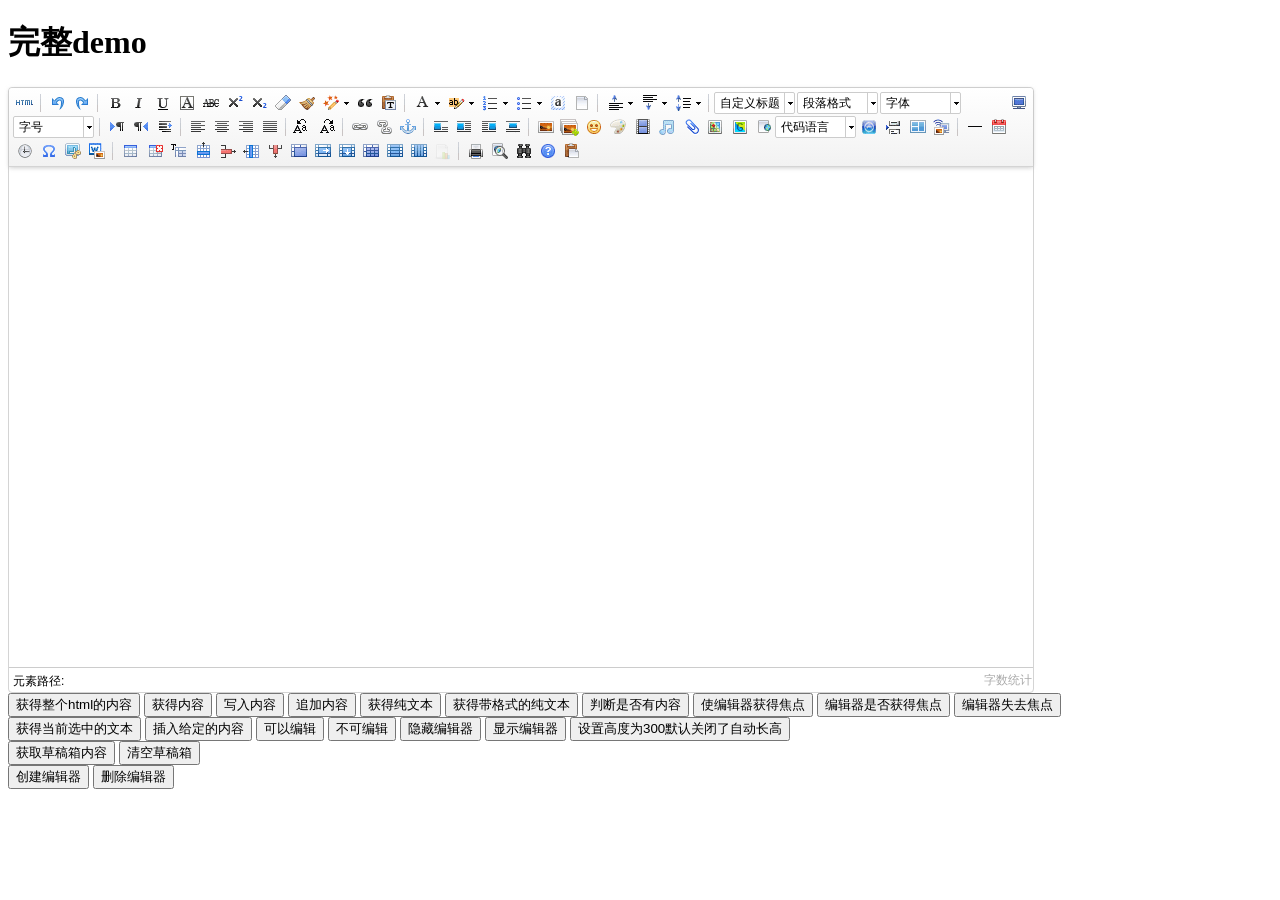
<file: static/lib/ueditor/1.4.3/index.html>
<!DOCTYPE HTML PUBLIC "-//W3C//DTD HTML 4.01 Transitional//EN"
        "http://www.w3.org/TR/html4/loose.dtd">
<html>
<head>
    <title>完整demo</title>
    <meta http-equiv="Content-Type" content="text/html;charset=utf-8"/>
    <script type="text/javascript" charset="utf-8" src="ueditor.config.js"></script>
    <script type="text/javascript" charset="utf-8" src="ueditor.all.min.js"> </script>
    <!--建议手动加在语言，避免在ie下有时因为加载语言失败导致编辑器加载失败-->
    <!--这里加载的语言文件会覆盖你在配置项目里添加的语言类型，比如你在配置项目里配置的是英文，这里加载的中文，那最后就是中文-->
    <script type="text/javascript" charset="utf-8" src="lang/zh-cn/zh-cn.js"></script>

    <style type="text/css">
        div{
            width:100%;
        }
    </style>
</head>
<body>
<div>
    <h1>完整demo</h1>
    <script id="editor" type="text/plain" style="width:1024px;height:500px;"></script>
</div>
<div id="btns">
    <div>
        <button onclick="getAllHtml()">获得整个html的内容</button>
        <button onclick="getContent()">获得内容</button>
        <button onclick="setContent()">写入内容</button>
        <button onclick="setContent(true)">追加内容</button>
        <button onclick="getContentTxt()">获得纯文本</button>
        <button onclick="getPlainTxt()">获得带格式的纯文本</button>
        <button onclick="hasContent()">判断是否有内容</button>
        <button onclick="setFocus()">使编辑器获得焦点</button>
        <button onmousedown="isFocus(event)">编辑器是否获得焦点</button>
        <button onmousedown="setblur(event)" >编辑器失去焦点</button>

    </div>
    <div>
        <button onclick="getText()">获得当前选中的文本</button>
        <button onclick="insertHtml()">插入给定的内容</button>
        <button id="enable" onclick="setEnabled()">可以编辑</button>
        <button onclick="setDisabled()">不可编辑</button>
        <button onclick=" UE.getEditor('editor').setHide()">隐藏编辑器</button>
        <button onclick=" UE.getEditor('editor').setShow()">显示编辑器</button>
        <button onclick=" UE.getEditor('editor').setHeight(300)">设置高度为300默认关闭了自动长高</button>
    </div>

    <div>
        <button onclick="getLocalData()" >获取草稿箱内容</button>
        <button onclick="clearLocalData()" >清空草稿箱</button>
    </div>

</div>
<div>
    <button onclick="createEditor()">
    创建编辑器</button>
    <button onclick="deleteEditor()">
    删除编辑器</button>
</div>

<script type="text/javascript">

    //实例化编辑器
    //建议使用工厂方法getEditor创建和引用编辑器实例，如果在某个闭包下引用该编辑器，直接调用UE.getEditor('editor')就能拿到相关的实例
    var ue = UE.getEditor('editor');


    function isFocus(e){
        alert(UE.getEditor('editor').isFocus());
        UE.dom.domUtils.preventDefault(e)
    }
    function setblur(e){
        UE.getEditor('editor').blur();
        UE.dom.domUtils.preventDefault(e)
    }
    function insertHtml() {
        var value = prompt('插入html代码', '');
        UE.getEditor('editor').execCommand('insertHtml', value)
    }
    function createEditor() {
        enableBtn();
        UE.getEditor('editor');
    }
    function getAllHtml() {
        alert(UE.getEditor('editor').getAllHtml())
    }
    function getContent() {
        var arr = [];
        arr.push("使用editor.getContent()方法可以获得编辑器的内容");
        arr.push("内容为：");
        arr.push(UE.getEditor('editor').getContent());
        alert(arr.join("\n"));
    }
    function getPlainTxt() {
        var arr = [];
        arr.push("使用editor.getPlainTxt()方法可以获得编辑器的带格式的纯文本内容");
        arr.push("内容为：");
        arr.push(UE.getEditor('editor').getPlainTxt());
        alert(arr.join('\n'))
    }
    function setContent(isAppendTo) {
        var arr = [];
        arr.push("使用editor.setContent('欢迎使用ueditor')方法可以设置编辑器的内容");
        UE.getEditor('editor').setContent('欢迎使用ueditor', isAppendTo);
        alert(arr.join("\n"));
    }
    function setDisabled() {
        UE.getEditor('editor').setDisabled('fullscreen');
        disableBtn("enable");
    }

    function setEnabled() {
        UE.getEditor('editor').setEnabled();
        enableBtn();
    }

    function getText() {
        //当你点击按钮时编辑区域已经失去了焦点，如果直接用getText将不会得到内容，所以要在选回来，然后取得内容
        var range = UE.getEditor('editor').selection.getRange();
        range.select();
        var txt = UE.getEditor('editor').selection.getText();
        alert(txt)
    }

    function getContentTxt() {
        var arr = [];
        arr.push("使用editor.getContentTxt()方法可以获得编辑器的纯文本内容");
        arr.push("编辑器的纯文本内容为：");
        arr.push(UE.getEditor('editor').getContentTxt());
        alert(arr.join("\n"));
    }
    function hasContent() {
        var arr = [];
        arr.push("使用editor.hasContents()方法判断编辑器里是否有内容");
        arr.push("判断结果为：");
        arr.push(UE.getEditor('editor').hasContents());
        alert(arr.join("\n"));
    }
    function setFocus() {
        UE.getEditor('editor').focus();
    }
    function deleteEditor() {
        disableBtn();
        UE.getEditor('editor').destroy();
    }
    function disableBtn(str) {
        var div = document.getElementById('btns');
        var btns = UE.dom.domUtils.getElementsByTagName(div, "button");
        for (var i = 0, btn; btn = btns[i++];) {
            if (btn.id == str) {
                UE.dom.domUtils.removeAttributes(btn, ["disabled"]);
            } else {
                btn.setAttribute("disabled", "true");
            }
        }
    }
    function enableBtn() {
        var div = document.getElementById('btns');
        var btns = UE.dom.domUtils.getElementsByTagName(div, "button");
        for (var i = 0, btn; btn = btns[i++];) {
            UE.dom.domUtils.removeAttributes(btn, ["disabled"]);
        }
    }

    function getLocalData () {
        alert(UE.getEditor('editor').execCommand( "getlocaldata" ));
    }

    function clearLocalData () {
        UE.getEditor('editor').execCommand( "clearlocaldata" );
        alert("已清空草稿箱")
    }
</script>
</body>
</html>
</file>
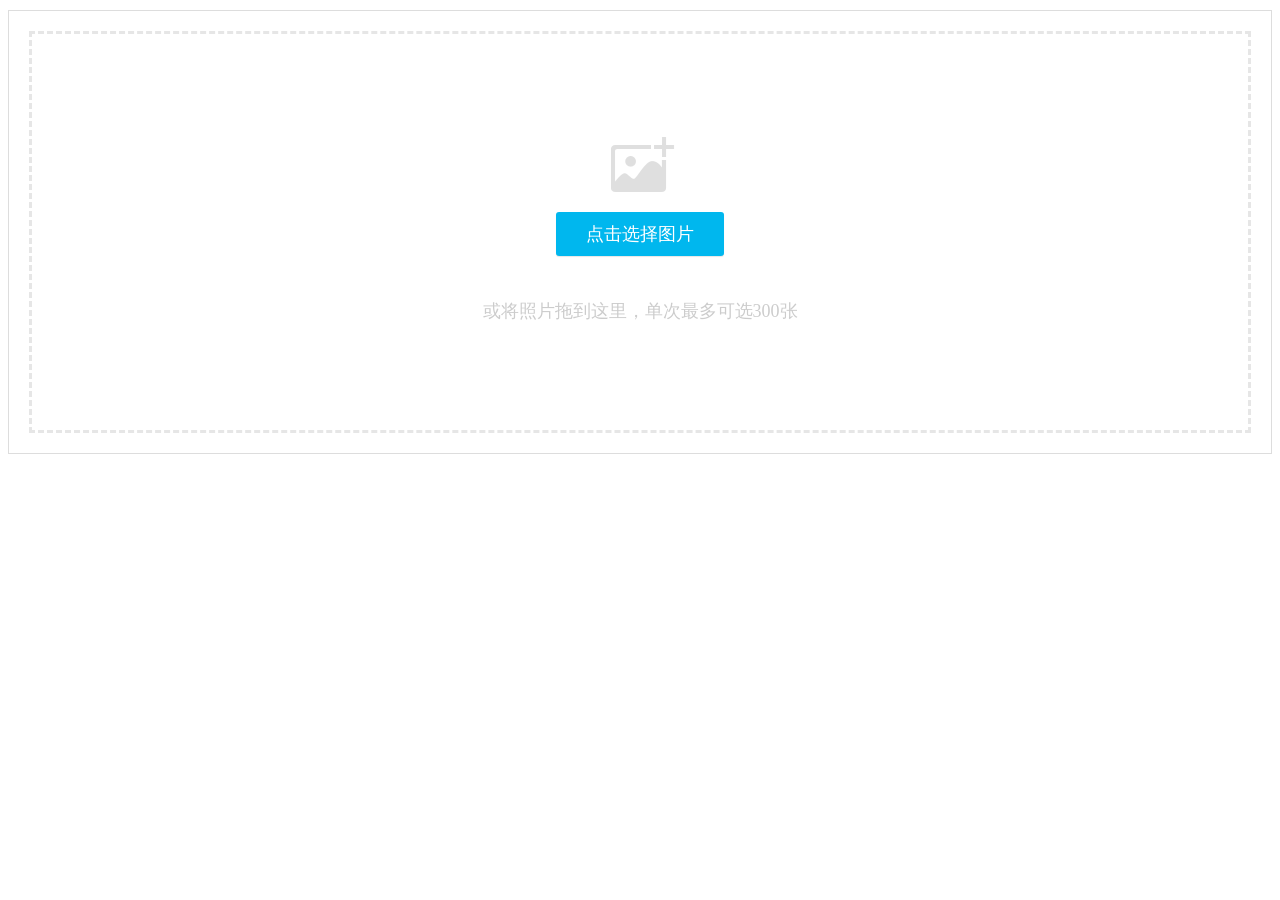
<file: static/lib/webuploader/0.1.5/image-upload/index.html>
<!DOCTYPE HTML>
<html>
<head>
<meta charset="utf-8">
<title>WebUploader演示</title>
<link rel="stylesheet" type="text/css" href="../webuploader.css" />
</head>
<body>
<div class="uploader-list-container">
	<div class="queueList">
		<div id="dndArea" class="placeholder">
			<div id="filePicker-2"></div>
			<p>或将照片拖到这里，单次最多可选300张</p>
		</div>
	</div>
	<div class="statusBar" style="display:none;">
		<div class="progress"> <span class="text">0%</span> <span class="percentage"></span> </div>
		<div class="info"></div>
		<div class="btns">
			<div id="filePicker2"></div>
			<div class="uploadBtn">开始上传</div>
		</div>
	</div>
</div>
<script type="text/javascript" src="../../../jquery/1.9.1/jquery.min.js"></script> 
<script type="text/javascript" src="../webuploader.min.js"></script> 
<script type="text/javascript" src="upload.js"></script>
</body>
</html>
</file>
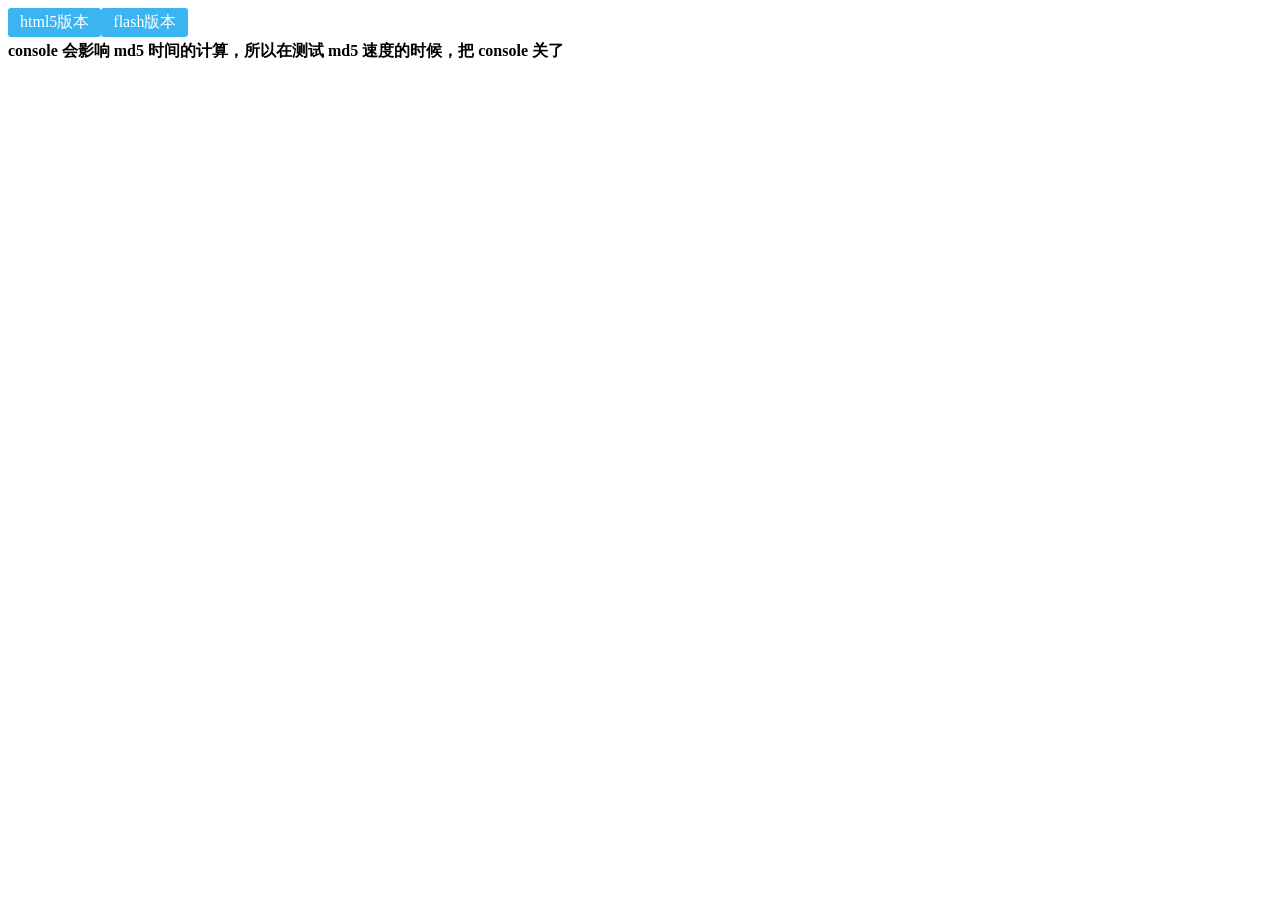
<file: static/lib/webuploader/0.1.5/md5-demo/index.html>
<!DOCTYPE HTML>
<html>
<head>
<meta charset="utf-8">
<title>WebUploader演示 - 带裁剪功能</title>
<link rel="stylesheet" type="text/css" href="../webuploader.css" />
</head>
<body>
<div id="wrapper">
	<div class="uploader-container">
		<div id="filePicker">html5版本</div>
		<div id="filePicker2">flash版本</div>
	</div>
	<div id="log"> <strong>console 会影响 md5 时间的计算，所以在测试 md5 速度的时候，把 console 关了</strong> </div>
</div>
<script type="text/javascript" src="../../../jquery/1.9.1/jquery.min.js"></script> 
<script type="text/javascript" src="../webuploader.min.js"></script> 
<script type="text/javascript" src="script.js"></script>
</body>
</html>
</file>
<file: static/lib/webuploader/0.1.5/webuploader.css>
.webuploader-container{position: relative; display:inline-block; vertical-align:top}
.webuploader-element-invisible{position: absolute !important;clip: rect(1px 1px 1px 1px);/* IE6, IE7*/clip: rect(1px,1px,1px,1px)}
.webuploader-pick{position: relative;display: inline-block;cursor: pointer;background:#3bb4f2;padding:4px 12px;color: #fff;text-align: center;border-radius: 3px;overflow: hidden}
.webuploader-pick-hover{background: #00a2d4}
.webuploader-pick-disable{opacity: 0.6;pointer-events:none}
.uploader-list{width: 100%;overflow: hidden}
.btn-uploadstar{vertical-align:top}
.file-item{float: left;position: relative;margin: 0 20px 20px 0;padding: 4px}
.file-item .error{position: absolute;top: 4px;left: 4px;right: 4px;background: red;color: white;text-align: center;height: 20px;font-size: 14px;line-height: 23px}
.file-item .info{position: absolute;left: 4px;bottom: 4px;right: 4px;height: 20px;line-height: 20px;text-indent: 5px;background: rgba(0, 0, 0, 0.6);color: white;overflow: hidden;white-space: nowrap;text-overflow : ellipsis;font-size: 12px;z-index: 10}
.upload-state-done:after{content:"\f00c";font-family: FontAwesome;font-style: normal;font-weight: normal;line-height: 1;-webkit-font-smoothing: antialiased;-moz-osx-font-smoothing: grayscale;font-size: 32px;position: absolute;bottom: 0;right: 4px;color: #4cae4c;z-index: 99}
.cropper-container{position: relative; overflow: hidden; -webkit-user-select: none; -moz-user-select: none; -ms-user-select: none; user-select: none; background-color: #fff; -webkit-tap-highlight-color: transparent; -webkit-touch-callout: none;}
.cropper-container .cropper-modal{position: absolute; top: 0; right: 0; bottom: 0; left: 0; background: #000; filter: alpha(opacity=50); opacity: .5;}
.cropper-container .cropper-dragger{position: absolute; top: 10%; left: 10%; width: 80%; height: 80%;}
.cropper-container .cropper-preview{display: block; width: 100%; height: 100%; -webkit-box-sizing: border-box; -moz-box-sizing: border-box; box-sizing: border-box; overflow: hidden; border-color: #69f; border-color: rgba(51, 102, 255, .75); border-style: solid; border-width: 1px;}
.cropper-container .cropper-dashed{position: absolute; display: block; filter: alpha(opacity=50); border: 0 dashed #fff; opacity: .5;}
.cropper-container .dashed-h{top: 33.3%; left: 0; width: 100%; height: 33.3%; border-top-width: 1px; border-bottom-width: 1px;}
.cropper-container .dashed-v{top: 0; left: 33.3%; width: 33.3%; height: 100%; border-right-width: 1px; border-left-width: 1px;}
.cropper-container .cropper-face,
.cropper-container .cropper-line,
.cropper-container .cropper-point{position: absolute; display: block; width: 100%; height: 100%; filter: alpha(opacity=10); opacity: .1;}
.cropper-container .cropper-face{top: 0; left: 0; cursor: move; background-color: #fff;}
.cropper-container .cropper-line{background-color: #69f;}
.cropper-container .line-e{top: 0; right: -2px; width: 5px; cursor: e-resize;}
.cropper-container .line-n{top: -2px; left: 0; height: 5px; cursor: n-resize;}
.cropper-container .line-w{top: 0; left: -2px; width: 5px; cursor: w-resize;}
.cropper-container .line-s{bottom: -2px; left: 0; height: 5px; cursor: s-resize;}
.cropper-container .cropper-point{width: 5px; height: 5px; background-color: #69f; filter: alpha(opacity=75); opacity: .75;}
.cropper-container .point-e{top: 49%; right: -2px; cursor: e-resize;}
.cropper-container .point-n{top: -2px; left: 49%; cursor: n-resize;}
.cropper-container .point-w{top: 49%; left: -2px; cursor: w-resize;}
.cropper-container .point-s{bottom: -2px; left: 49%; cursor: s-resize;}
.cropper-container .point-ne{top: -2px; right: -2px; cursor: ne-resize;}
.cropper-container .point-nw{top: -2px; left: -2px; cursor: nw-resize;}
.cropper-container .point-sw{bottom: -2px; left: -2px; cursor: sw-resize;}
.cropper-container .point-se{right: -2px; bottom: -2px; width: 20px; height: 20px; cursor: se-resize; filter: alpha(opacity=100); opacity: 1;}
.cropper-container .point-se:before{position: absolute; right: -50%; bottom: -50%; display: block; width: 200%; height: 200%; content: " "; background-color: #69f; filter: alpha(opacity=0); opacity: 0;}
@media (min-width: 768px){.cropper-container .point-se{width: 15px; height: 15px;}}
@media (min-width: 992px){.cropper-container .point-se{width: 10px; height: 10px;}}
@media (min-width: 1200px){.cropper-container .point-se{width: 5px; height: 5px; filter: alpha(opacity=75); opacity: .75;}}
.cropper-hidden{display: none !important;}
.img-preview{width: 160px; height: 90px; margin-top: 1em; border: 1px solid #ccc;}


.uploader-list-container{color: #838383; font-size: 12px; margin-top: 10px; background-color: #FFF; border:solid 1px #ddd}
.uploader-list-container .queueList{margin: 20px;}
.element-invisible{position: absolute !important; clip: rect(1px 1px 1px 1px); /* IE6, IE7 */ clip: rect(1px,1px,1px,1px);}
.uploader-list-container .placeholder{border: 3px dashed #e6e6e6; min-height: 238px; padding-top: 158px; text-align: center; background: url(images/image.png) center 93px no-repeat; color: #cccccc; font-size: 18px; position: relative;}
.uploader-list-container .placeholder .webuploader-pick{font-size: 18px; background: #00b7ee; border-radius: 3px; line-height: 44px; padding: 0 30px; color: #fff; display: inline-block; margin: 20px auto; cursor: pointer; box-shadow: 0 1px 1px rgba(0, 0, 0, 0.1);}
.uploader-list-container .placeholder .webuploader-pick-hover{background: #00a2d4;}
.uploader-list-container .placeholder .flashTip{color: #666666; font-size: 12px; position: absolute; width: 100%; text-align: center; bottom: 20px;}
.uploader-list-container .placeholder .flashTip a{color: #0785d1; text-decoration: none;}
.uploader-list-container .placeholder .flashTip a:hover{text-decoration: underline;}
.uploader-list-container .placeholder.webuploader-dnd-over{border-color: #999999;}
.uploader-list-container .placeholder.webuploader-dnd-over.webuploader-dnd-denied{border-color: red;}
.uploader-list-container .filelist{list-style: none; margin: 0; padding: 0;}
.uploader-list-container .filelist:after{content: ''; display: block; width: 0; height: 0; overflow: hidden; clear: both;}
.uploader-list-container .filelist li{width: 110px; height: 110px; background: url(images/bg.png) no-repeat; text-align: center; margin: 0 8px 20px 0; position: relative; display: inline; float: left; overflow: hidden; font-size: 12px;}
.uploader-list-container .filelist li p.log{position: relative; top: -45px;}
.uploader-list-container .filelist li p.title{position: absolute; top: 0; left: 0; width: 100%; overflow: hidden; white-space: nowrap; text-overflow : ellipsis; top: 5px; text-indent: 5px; text-align: left;}
.uploader-list-container .filelist li p.progress{position: absolute; width: 100%; bottom: 0; left: 0; height: 8px; overflow: hidden; z-index: 50;}
.uploader-list-container .filelist li p.progress span{display: none; overflow: hidden; width: 0; height: 100%; background: #1483d8 url(images/progress.png) repeat-x; -webit-transition: width 200ms linear; -moz-transition: width 200ms linear; -o-transition: width 200ms linear; -ms-transition: width 200ms linear; transition: width 200ms linear; -webkit-animation: progressmove 2s linear infinite; -moz-animation: progressmove 2s linear infinite; -o-animation: progressmove 2s linear infinite; -ms-animation: progressmove 2s linear infinite; animation: progressmove 2s linear infinite; -webkit-transform: translateZ(0);}
@-webkit-keyframes progressmove{0%{background-position: 0 0;} 100%{background-position: 17px 0;}}
@-moz-keyframes progressmove{0%{background-position: 0 0;} 100%{background-position: 17px 0;}}
@keyframes progressmove{0%{background-position: 0 0;} 100%{background-position: 17px 0;}}
.uploader-list-container .filelist li p.imgWrap{position: relative; z-index: 2; line-height: 110px; vertical-align: middle; overflow: hidden; width: 110px; height: 110px; -webkit-transform-origin: 50% 50%; -moz-transform-origin: 50% 50%; -o-transform-origin: 50% 50%; -ms-transform-origin: 50% 50%; transform-origin: 50% 50%; -webit-transition: 200ms ease-out; -moz-transition: 200ms ease-out; -o-transition: 200ms ease-out; -ms-transition: 200ms ease-out; transition: 200ms ease-out;}
.uploader-list-container .filelist li img{width: 100%;}
.uploader-list-container .filelist li p.error{background: #f43838; color: #fff; position: absolute; bottom: 0; left: 0; height: 28px; line-height: 28px; width: 100%; z-index: 100;}
.uploader-list-container .filelist li .success{display: block; position: absolute; left: 0; bottom: 0; height: 40px; width: 100%; z-index: 200; background: url(images/success.png) no-repeat right bottom;}
.uploader-list-container .filelist div.file-panel{position: absolute; height: 0; filter: progid:DXImageTransform.Microsoft.gradient(GradientType=0,startColorstr='#80000000', endColorstr='#80000000')\0; background: rgba( 0, 0, 0, 0.5 ); width: 100%; top: 0; left: 0; overflow: hidden; z-index: 300;}
.uploader-list-container .filelist div.file-panel span{width: 24px; height: 24px; display: inline; float: right; text-indent: -9999px; overflow: hidden; background: url(images/icons.png) no-repeat; margin: 5px 1px 1px; cursor: pointer;}
.uploader-list-container .filelist div.file-panel span.rotateLeft{background-position: 0 -24px;}
.uploader-list-container .filelist div.file-panel span.rotateLeft:hover{background-position: 0 0;}
.uploader-list-container .filelist div.file-panel span.rotateRight{background-position: -24px -24px;}
.uploader-list-container .filelist div.file-panel span.rotateRight:hover{background-position: -24px 0;}
.uploader-list-container .filelist div.file-panel span.cancel{background-position: -48px -24px;}
.uploader-list-container .filelist div.file-panel span.cancel:hover{background-position: -48px 0;}
.uploader-list-container .statusBar{height: 63px; border-top: 1px solid #dadada; padding: 0 20px; line-height: 63px; vertical-align: middle; position: relative;}
.uploader-list-container .statusBar .progress{border: 1px solid #1483d8; width: 198px; background: #fff; height: 18px; position: relative; display: inline-block; text-align: center; line-height: 20px; color: #6dbfff; position: relative; margin-right: 10px;}
.uploader-list-container .statusBar .progress span.percentage{width: 0; height: 100%; left: 0; top: 0; background: #1483d8; position: absolute;}
.uploader-list-container .statusBar .progress span.text{position: relative; z-index: 10;}
.uploader-list-container .statusBar .info{display: inline-block; font-size: 14px; color: #666666;}
.uploader-list-container .statusBar .btns{position: absolute; top: 10px; right: 20px; line-height: 40px;}
#filePicker{display: inline-block; float: left;}
.uploader-list-container .statusBar .btns .webuploader-pick,
.uploader-list-container .statusBar .btns .uploadBtn,
.uploader-list-container .statusBar .btns .uploadBtn.state-uploading,
.uploader-list-container .statusBar .btns .uploadBtn.state-paused{background: #ffffff; border: 1px solid #cfcfcf; color: #565656; padding: 0 18px; display: inline-block; border-radius: 3px; margin-left: 10px; cursor: pointer; font-size: 14px; float: left;}
.uploader-list-container .statusBar .btns .webuploader-pick-hover,
.uploader-list-container .statusBar .btns .uploadBtn:hover,
.uploader-list-container .statusBar .btns .uploadBtn.state-uploading:hover,
.uploader-list-container .statusBar .btns .uploadBtn.state-paused:hover{background: #f0f0f0;}
.uploader-list-container .statusBar .btns .uploadBtn{background: #00b7ee; color: #fff; border-color: transparent;}
.uploader-list-container .statusBar .btns .uploadBtn:hover{background: #00a2d4;}
.uploader-list-container .statusBar .btns .uploadBtn.disabled{pointer-events: none; opacity: 0.6;}
</file>
